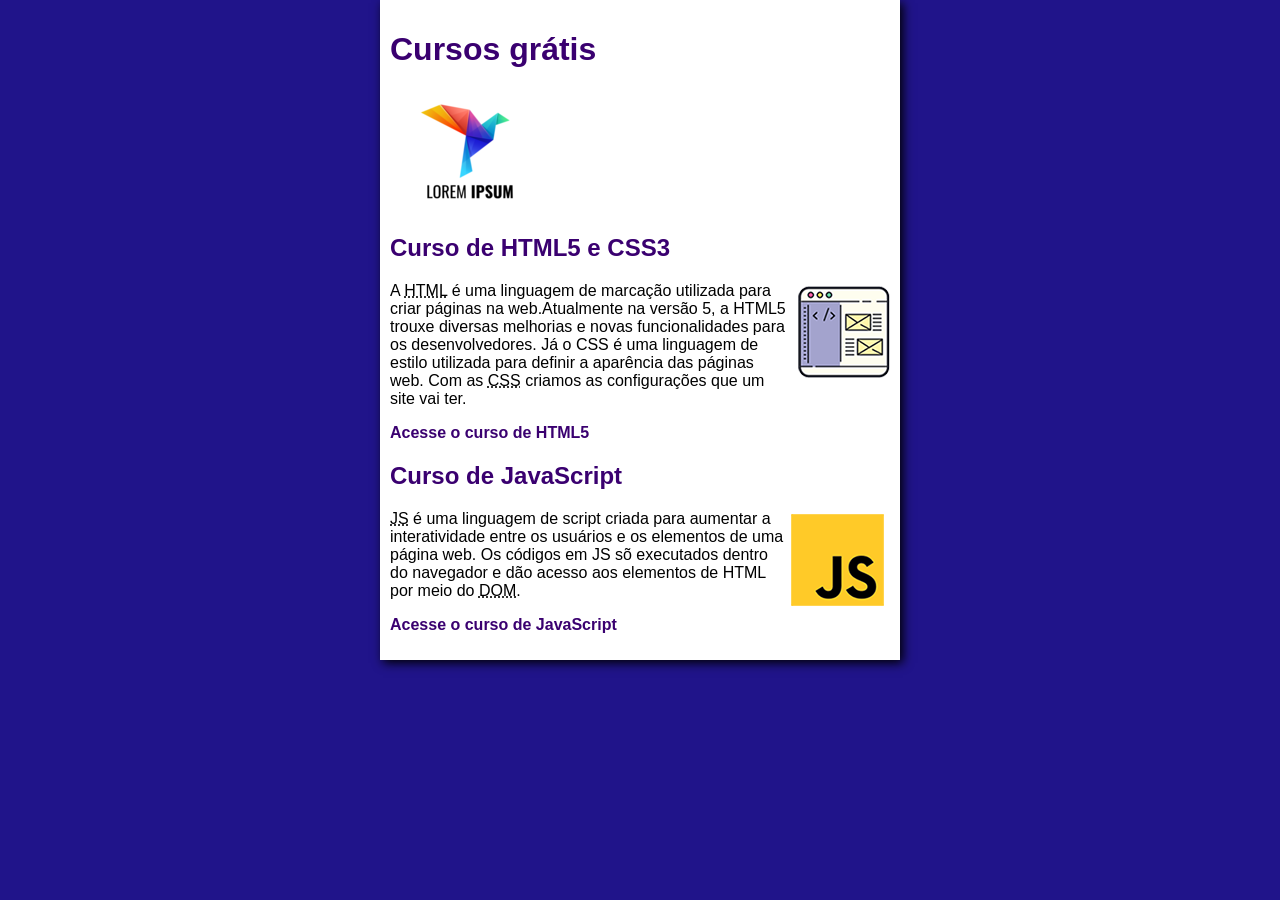
<file: index.html>
<!DOCTYPE html>
<html lang="pt-br">
<head>
    <meta charset="UTF-8">
    <meta name="viewport" content="width=device-width, initial-scale=1.0">
    <title>Teste do site</title>
    <link rel="stylesheet" href="estilos/style.css">
</head>
<body>
    <main>
        <header>
            <h1>Cursos grátis</h1>
            <img src="imagem/Criacao-de-Logotipos-Curso-online-gratis-profissionalizante-complementar-1.png" alt="Cursos grátis">
        </header>
        <article>
            <h2>Curso de HTML5 e CSS3</h2>
            <img class="lado" src="imagem/curso-html-css.png" alt="Curso HTML5 e CSS3">
            <p>A <abbr title="HyperText Markup Language">HTML</abbr> é uma linguagem de marcação utilizada para criar páginas na web.Atualmente na versão 5, a HTML5 trouxe diversas melhorias e novas funcionalidades para os desenvolvedores. Já o CSS é uma linguagem de estilo utilizada para definir a aparência das páginas web. Com as <abbr title="Cascading Style Sheets">CSS</abbr> criamos as configurações que um site vai ter.</p>
            <p><a href="curso-html.html">Acesse o curso de HTML5</a></p>
        </article>
        <article>
            <h2>Curso de JavaScript</h2>
            <img class="lado" src="imagem/curso-javascript.png" alt="Curso de JavaScript">
            <p><abbr title="JavaScript">JS</abbr> é uma linguagem de script criada para aumentar a interatividade entre os usuários e os elementos de uma página web. Os códigos em JS sõ executados dentro do navegador e dão acesso aos elementos de HTML por meio do <abbr title="Document Object Model">DOM</abbr>.</p>
            <p><a href="curso-js.html">Acesse o curso de JavaScript</a></p>
        </article>
    </main>
</body>
</html>
</file>
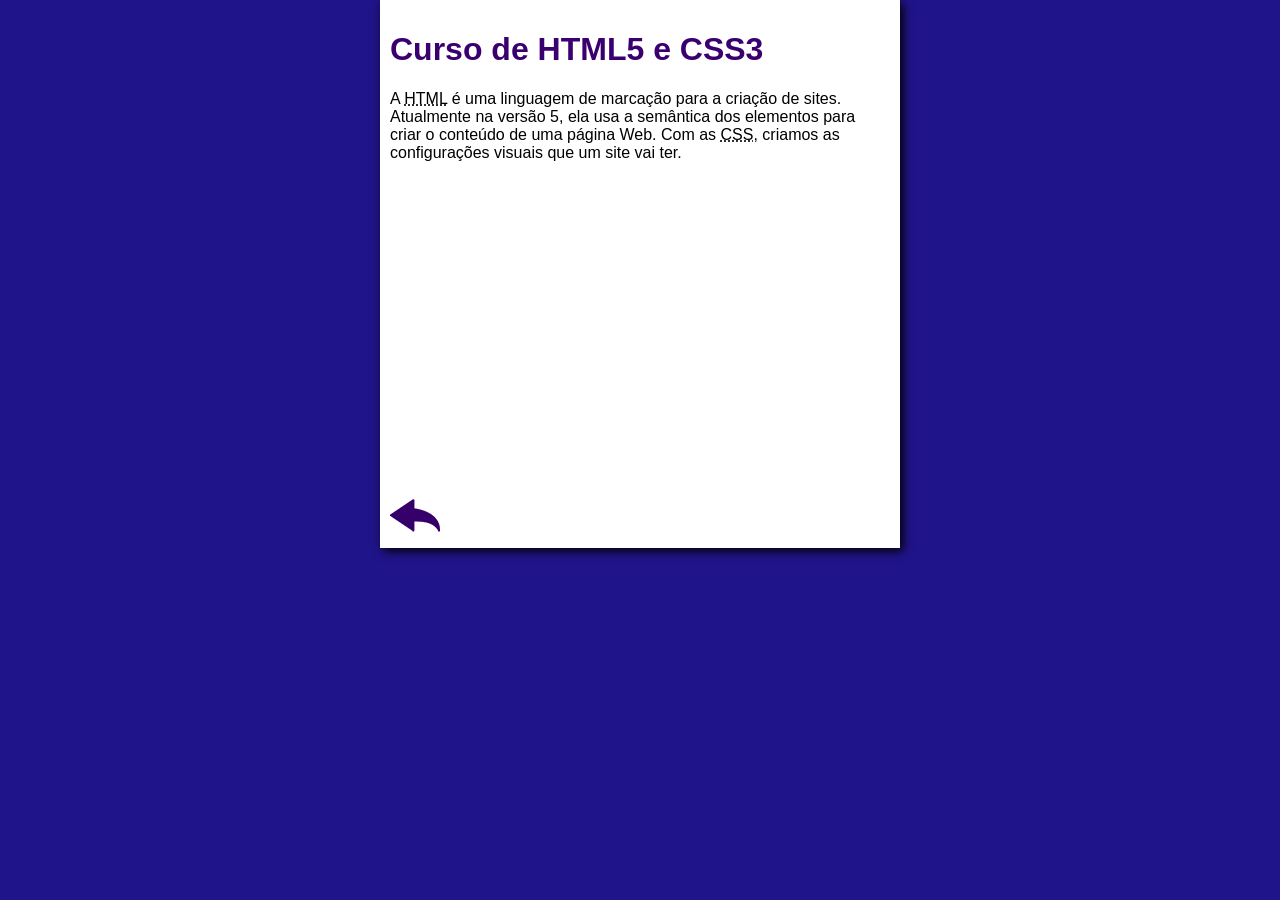
<file: curso-html.html>
<!DOCTYPE html>
<html lang="pt-br">
<head>
    <meta charset="UTF-8">
    <meta name="viewport" content="width=device-width, initial-scale=1.0">
    <title>Curso de HTML</title>
    <link rel="stylesheet" href="estilos/style.css">
</head>
<body>
    <main>
        <header>
            <h1>Curso de HTML5 e CSS3</h1>
        </header>
        <article>
            <p>A <abbr title="HyperText Markup Language">HTML</abbr> é uma linguagem de marcação para a criação de sites. Atualmente na versão 5, ela usa a semântica dos elementos para criar o conteúdo de uma página Web. Com as <abbr title="Cascading Style Sheets">CSS</abbr>, criamos as configurações visuais que um site vai ter.</p>

            <iframe width="560" height="315" src="https://www.youtube.com/embed/videoseries?si=L_BkMfJlfBAuC8ka&amp;list=PLHz_AreHm4dlAnJ_jJtV29RFxnPHDuk9o" title="YouTube video player" frameborder="0" allow="accelerometer; autoplay; clipboard-write; encrypted-media; gyroscope; picture-in-picture; web-share" referrerpolicy="strict-origin-when-cross-origin" allowfullscreen></iframe>

            <a href="index.html"><img src="imagem/btn-back.png" alt="Voltar"></a>
            
        </article>
    </main>
</body>
</html>
</file>
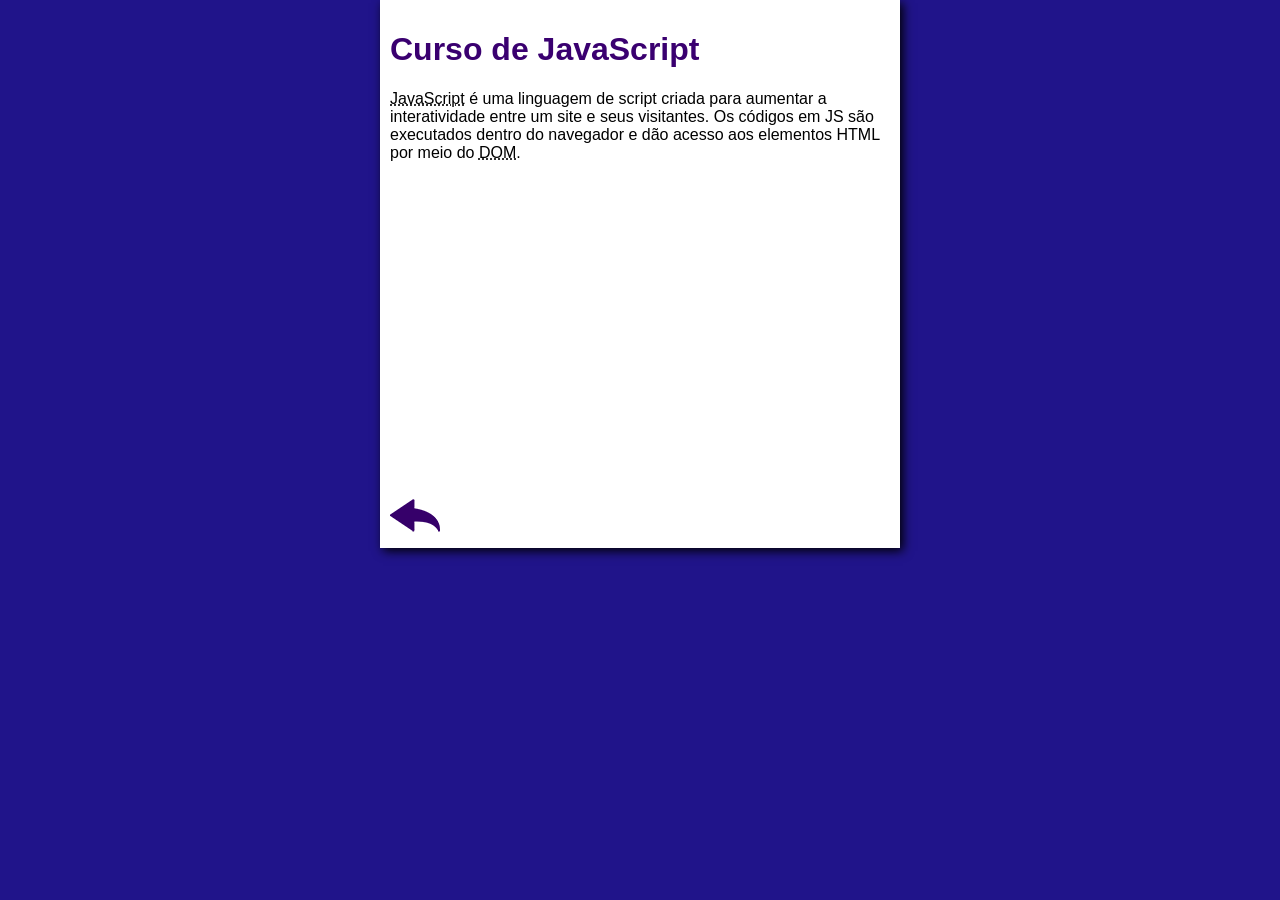
<file: curso-js.html>
<!DOCTYPE html>
<html lang="pt-br">
<head>
    <meta charset="UTF-8">
    <meta name="viewport" content="width=device-width, initial-scale=1.0">
    <title>Curso de JavaScript</title>
    <link rel="stylesheet" href="estilos/style.css">
</head>
<body>
    <main>
        <header>
            <h1>Curso de JavaScript</h1>
        </header>
        <article>
            <p><abbr title="JavaScript">JavaScript</abbr> é uma linguagem de script criada para aumentar a interatividade entre um site e seus visitantes. Os códigos em JS são executados dentro do navegador e dão acesso aos elementos HTML por meio do <abbr title="Document Object Model">DOM</abbr>.</p>

            <iframe width="560" height="315" src="https://www.youtube.com/embed/1-w1RfGIov4?si=fWcPTtvdpERFsnv5" title="YouTube video player" frameborder="0" allow="accelerometer; autoplay; clipboard-write; encrypted-media; gyroscope; picture-in-picture; web-share" referrerpolicy="strict-origin-when-cross-origin" allowfullscreen></iframe>
            <a href="index.html"><img src="imagem/btn-back.png" alt="Voltar"></a>
        </article>
    </main>
</body>
</html>
</file>
<file: estilos/style.css>
*{
    font-family: Arial, Helvetica, sans-serif;
    font-size: 16px;

}

body{
    background-color: #20148a;
    margin: 0;
    padding: 0;
}

main{
    background-color: white;
    width : 500px;
    margin: auto;
    padding: 10px;
    box-shadow: 3px 3px 10px black;

}

h1{
    font-size: 2em;
    color: rgb(58, 0, 112)
}

h2{
    font-size: 1.5em;
    color: rgb(58, 0, 112)
}

.lado{
    float: right;
}

a {
    text-decoration: none;
    font-weight: bold;
    color:rgb(58, 0, 112)
}

a:hover{
    text-decoration: underline;
    color: rgb(26, 25, 255);
}
</file>
